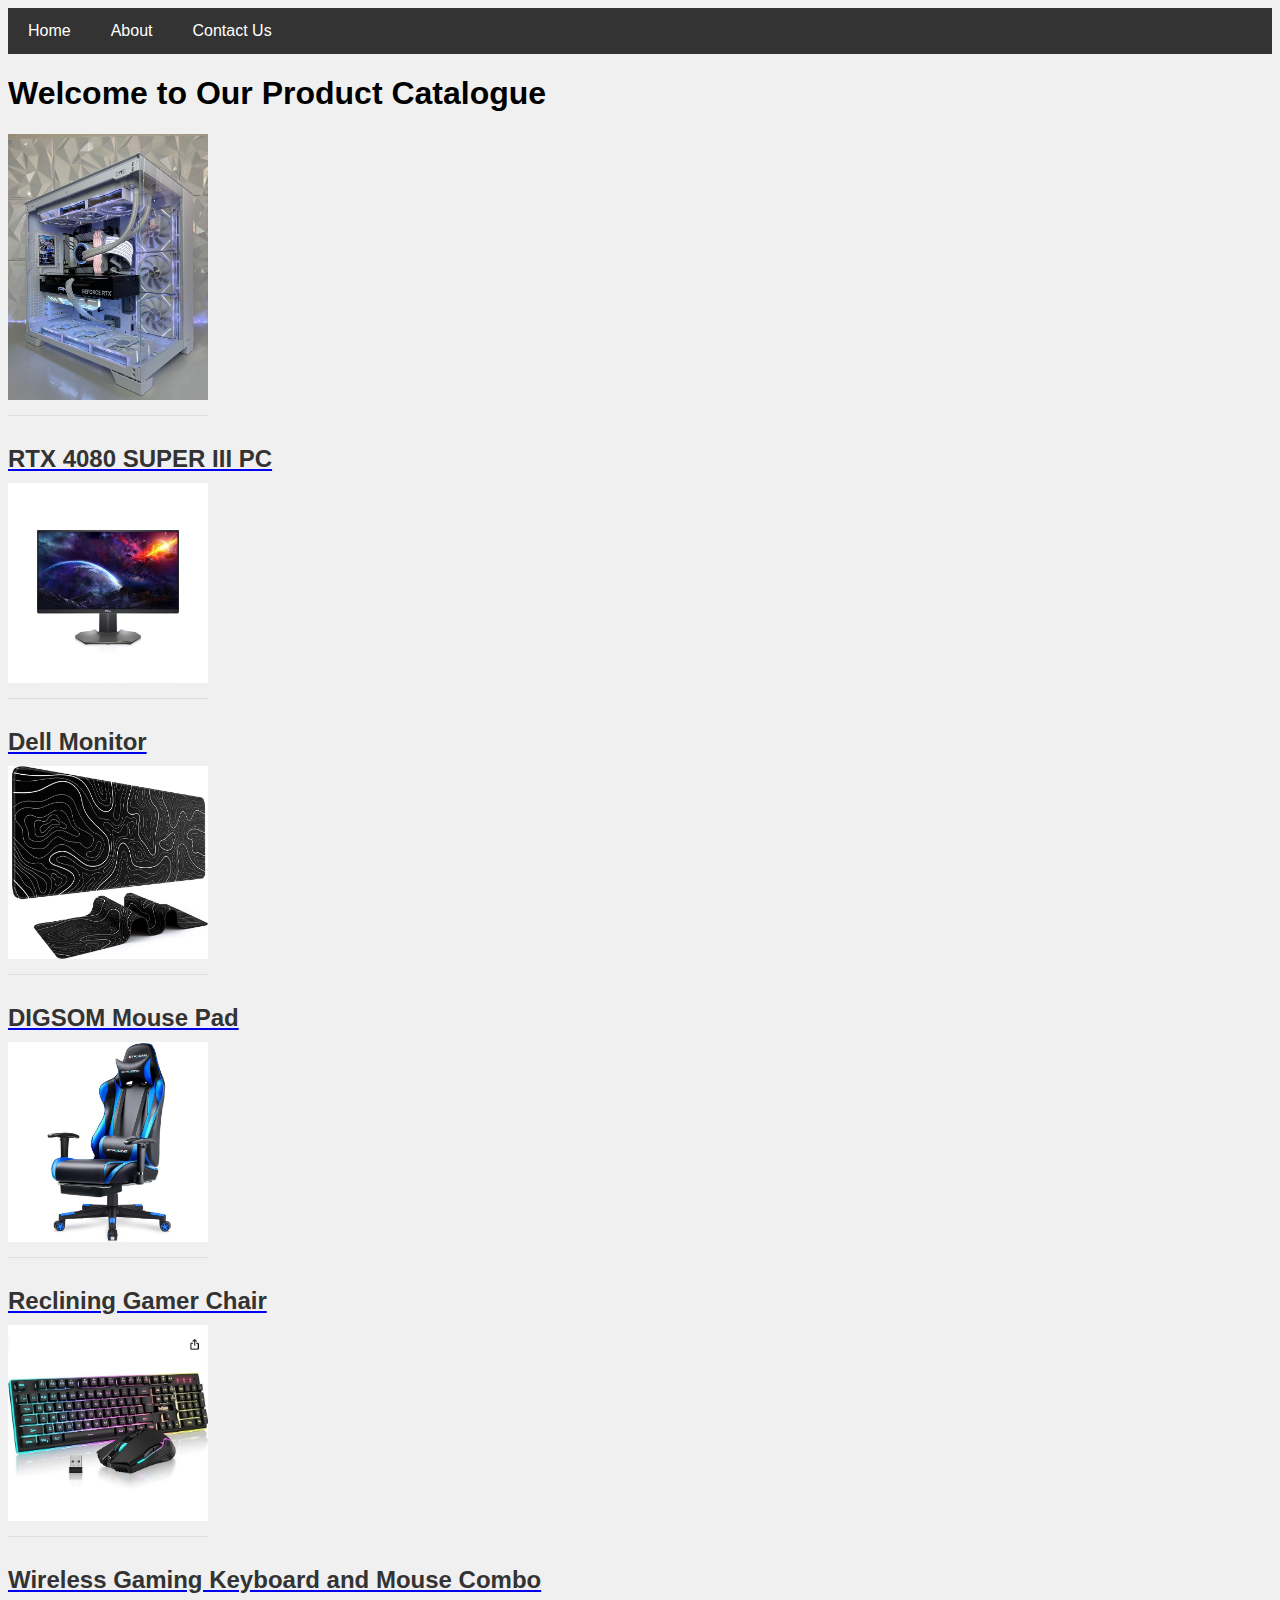
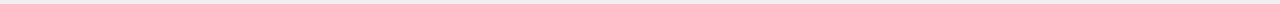
<file: index.html>
<!DOCTYPE html>
<html lang="en">
<head>
  <meta charset="UTF-8">
  <meta name="viewport" content="width=device-width, initial-scale=1.0">
  <title>Product Catalogue</title>
  <link rel="stylesheet" href="styles.css">
</head>
<body>
  <nav>
    <ul>
      <li><a href="index.html">Home</a></li>
      <li><a href="about.html">About</a></li>
      <li><a href="contact.html">Contact Us</a></li>
    </ul>
  </nav>

  <h1>Welcome to Our Product Catalogue</h1>
  
  <div class="product-gallery">
    <a href="product1.html">
      <div class="product">
        <img src="./images/(EOFY SALE) RTX 4080 SUPER III PC - i9-14900KF - 32GB RAM - 1TB Gen4 SSD.jpeg" alt="Product 1">
        <h2>RTX 4080 SUPER III PC</h2>
      </div>
    </a>
    <a href="product2.html">
      <div class="product">
        <img src="./images/Dell Monitor Technology Antiglare Metallic.jpeg" alt="Product 2">
        <h2>Dell Monitor</h2>
      </div>
    </a>
    <a href="product3.html">
      <div class="product">
        <img src="./images/DIGSOM Mouse Pad.jpeg" alt="Product 3">
        <h2>DIGSOM Mouse Pad</h2>
      </div>
    </a>
    <a href="product4.html">
      <div class="product">
        <img src="./images/GTRACING Gaming Chair with Footrest, Ergonomic Computer Game Desk, Reclining Gamer Chair Seat Height Adjustment, Swivel Rocker with Headrest and Lumbar (Blue).jpeg" alt="Product 4">
        <h2>Reclining Gamer Chair</h2>
      </div>
    </a>
    <a href="product5.html">
      <div class="product">
        <img src="./images/Wireless Gaming Keyboard and Mouse Combo.jpeg" alt="Product 5">
        <h2>Wireless Gaming Keyboard and Mouse Combo</h2>
      </div>
    </a>
  </div>
</body>
</html>
</file>
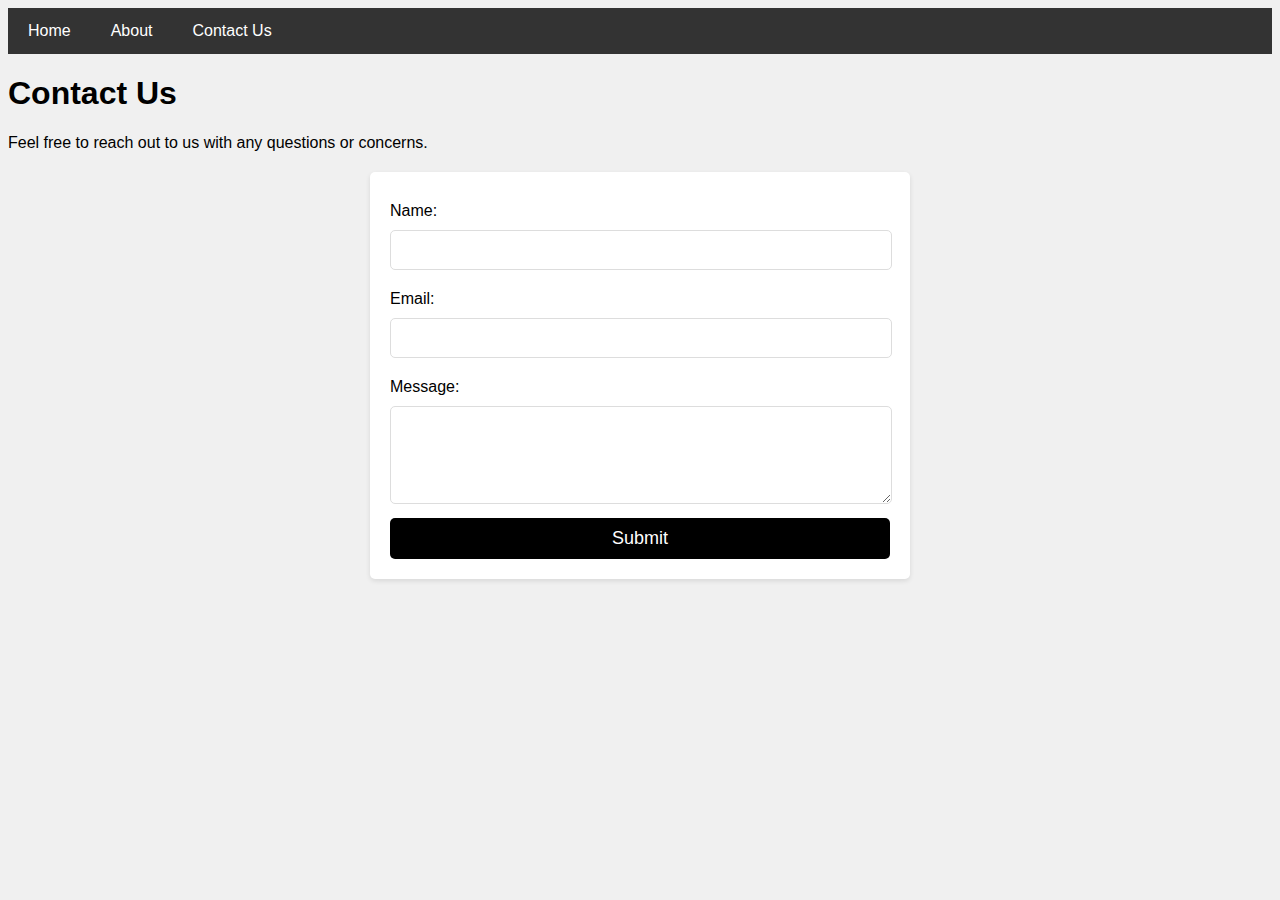
<file: contact.html>
<!DOCTYPE html>
<html lang="en">
<head>
  <meta charset="UTF-8">
  <meta name="viewport" content="width=device-width, initial-scale=1.0">
  <title>Contact Us</title>
  <link rel="stylesheet" href="styles.css">
</head>
<body>
  <nav>
    <ul>
      <li><a href="index.html">Home</a></li>
      <li><a href="about.html">About</a></li>
      <li><a href="contact.html">Contact Us</a></li>
    </ul>
  </nav>

  <h1>Contact Us</h1>
  <p>Feel free to reach out to us with any questions or concerns.</p>

  <form class="contact-form">
    <label for="name">Name:</label>
    <input type="text" id="name" name="name" required>

    <label for="email">Email:</label>
    <input type="email" id="email" name="email" required>

    <label for="message">Message:</label>
    <textarea id="message" name="message" rows="4" cols="50" required></textarea>

    <button type="submit">Submit</button>
  </form>
</body>
</html>
</file>
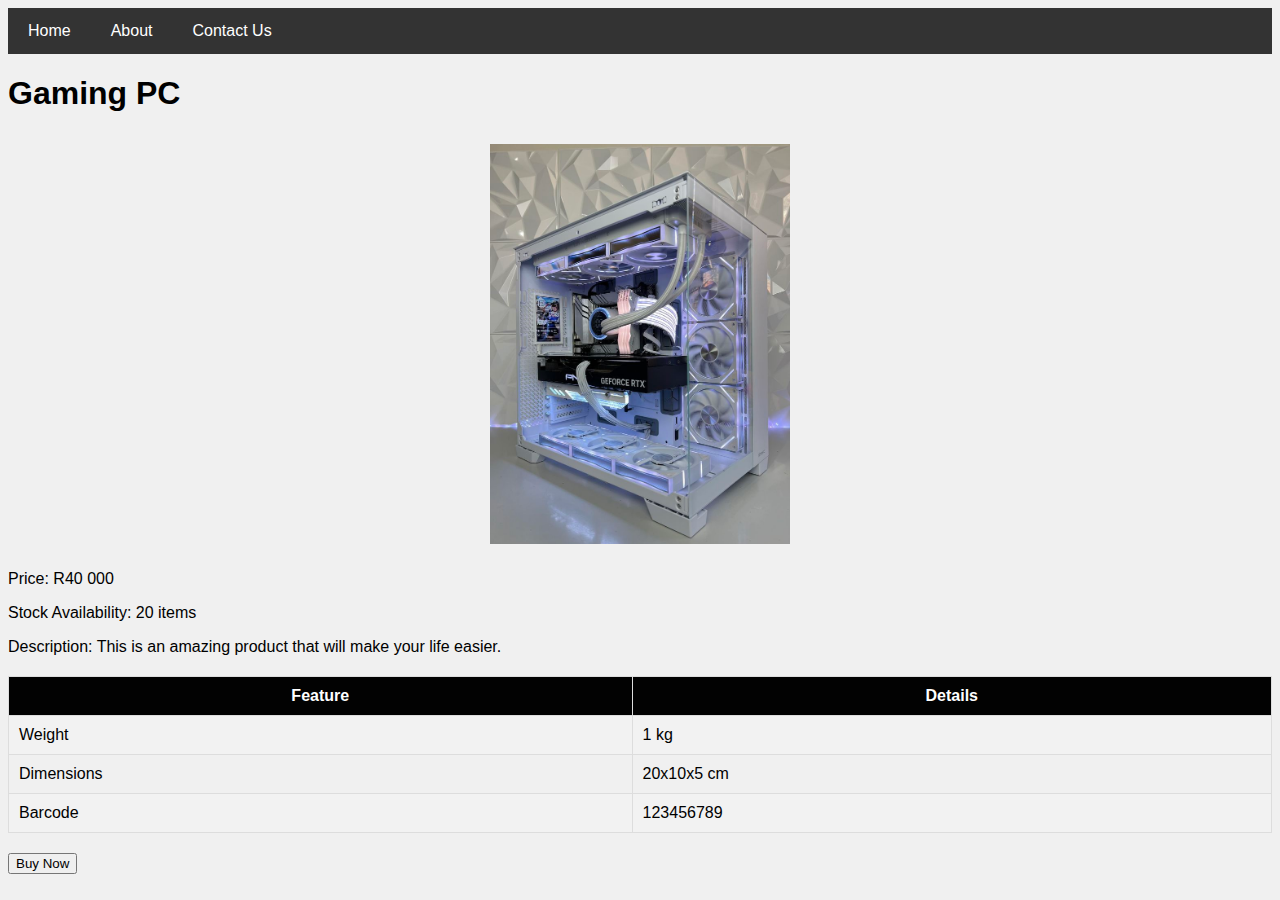
<file: product1.html>
<!DOCTYPE html>
<html lang="en">
<head>
  <meta charset="UTF-8">
  <meta name="viewport" content="width=device-width, initial-scale=1.0">
  <title>Product 1</title>
  <link rel="stylesheet" href="styles.css">
</head>
<body>
  <nav>
    <ul>
      <li><a href="index.html">Home</a></li>
      <li><a href="about.html">About</a></li>
      <li><a href="contact.html">Contact Us</a></li>
    </ul>
  </nav>
  
  <h1>Gaming PC</h1>
  
  <div class="product-images">
    <img src="./images/(EOFY SALE) RTX 4080 SUPER III PC - i9-14900KF - 32GB RAM - 1TB Gen4 SSD.jpeg" alt="Product 1 Image 1">
  </div>
  
  <p>Price: R40 000</p>
  <p>Stock Availability: 20 items</p>
  
  <p>Description: This is an amazing product that will make your life easier.</p>
  
  <table>
    <tr>
      <th>Feature</th>
      <th>Details</th>
    </tr>
    <tr>
      <td>Weight</td>
      <td>1 kg</td>
    </tr>
    <tr>
      <td>Dimensions</td>
      <td>20x10x5 cm</td>
    </tr>
    <tr>
      <td>Barcode</td>
      <td>123456789</td>
    </tr>
  </table>
  
  <button>Buy Now</button>
</body>
</html>
</file>
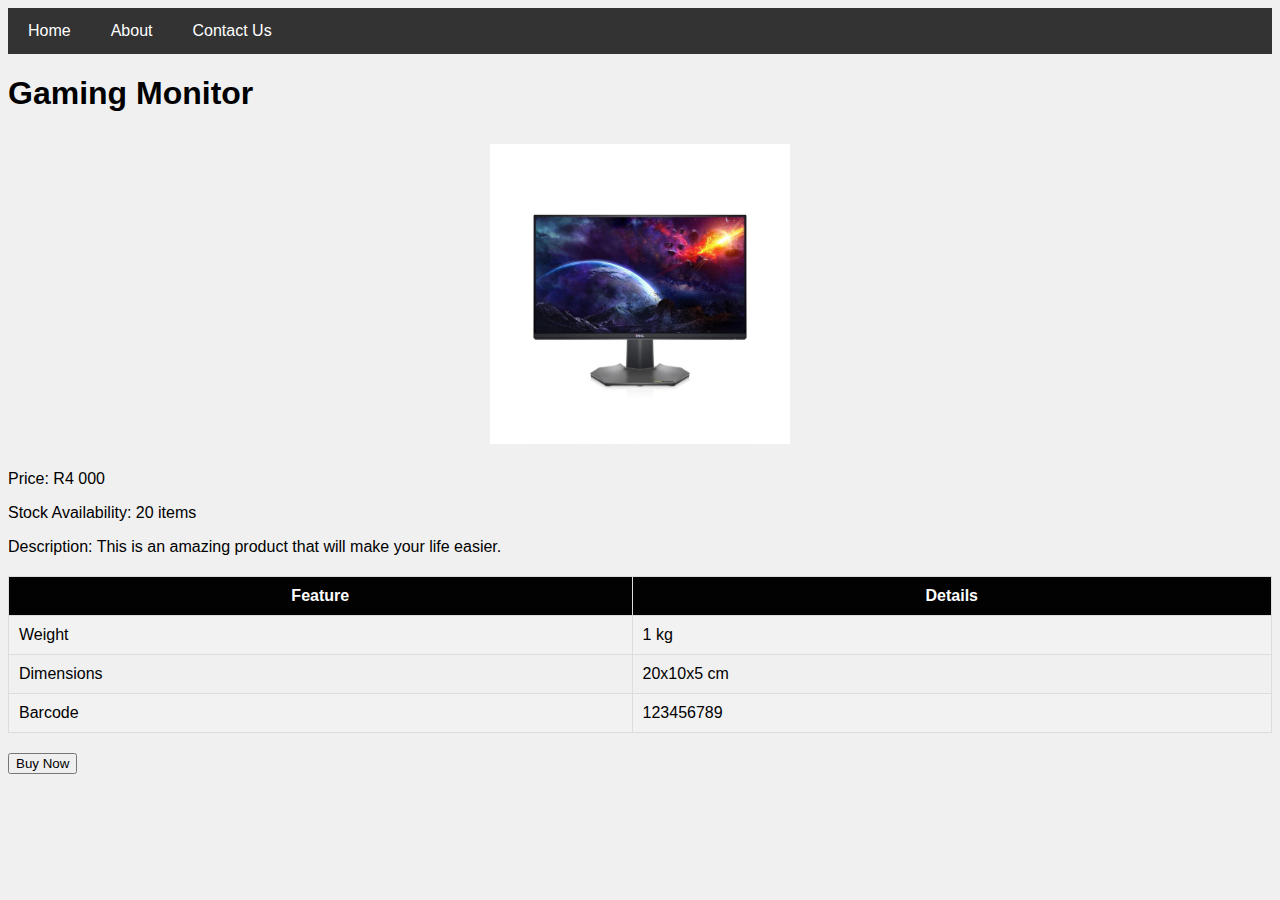
<file: product2.html>
<!DOCTYPE html>
<html lang="en">
<head>
  <meta charset="UTF-8">
  <meta name="viewport" content="width=device-width, initial-scale=1.0">
  <title>Product 1</title>
  <link rel="stylesheet" href="styles.css">
</head>
<body>
  <nav>
    <ul>
      <li><a href="index.html">Home</a></li>
      <li><a href="about.html">About</a></li>
      <li><a href="contact.html">Contact Us</a></li>
    </ul>
  </nav>
  
  <h1>Gaming Monitor</h1>
  
  <div class="product-images">
    <img src="./images/Dell Monitor Technology Antiglare Metallic.jpeg" alt="Product 1 Image 1">
  </div>
  
  <p>Price: R4 000</p>
  <p>Stock Availability: 20 items</p>
  
  <p>Description: This is an amazing product that will make your life easier.</p>
  
  <table>
    <tr>
      <th>Feature</th>
      <th>Details</th>
    </tr>
    <tr>
      <td>Weight</td>
      <td>1 kg</td>
    </tr>
    <tr>
      <td>Dimensions</td>
      <td>20x10x5 cm</td>
    </tr>
    <tr>
      <td>Barcode</td>
      <td>123456789</td>
    </tr>
  </table>
  
  <button>Buy Now</button>
</body>
</html>
</file>
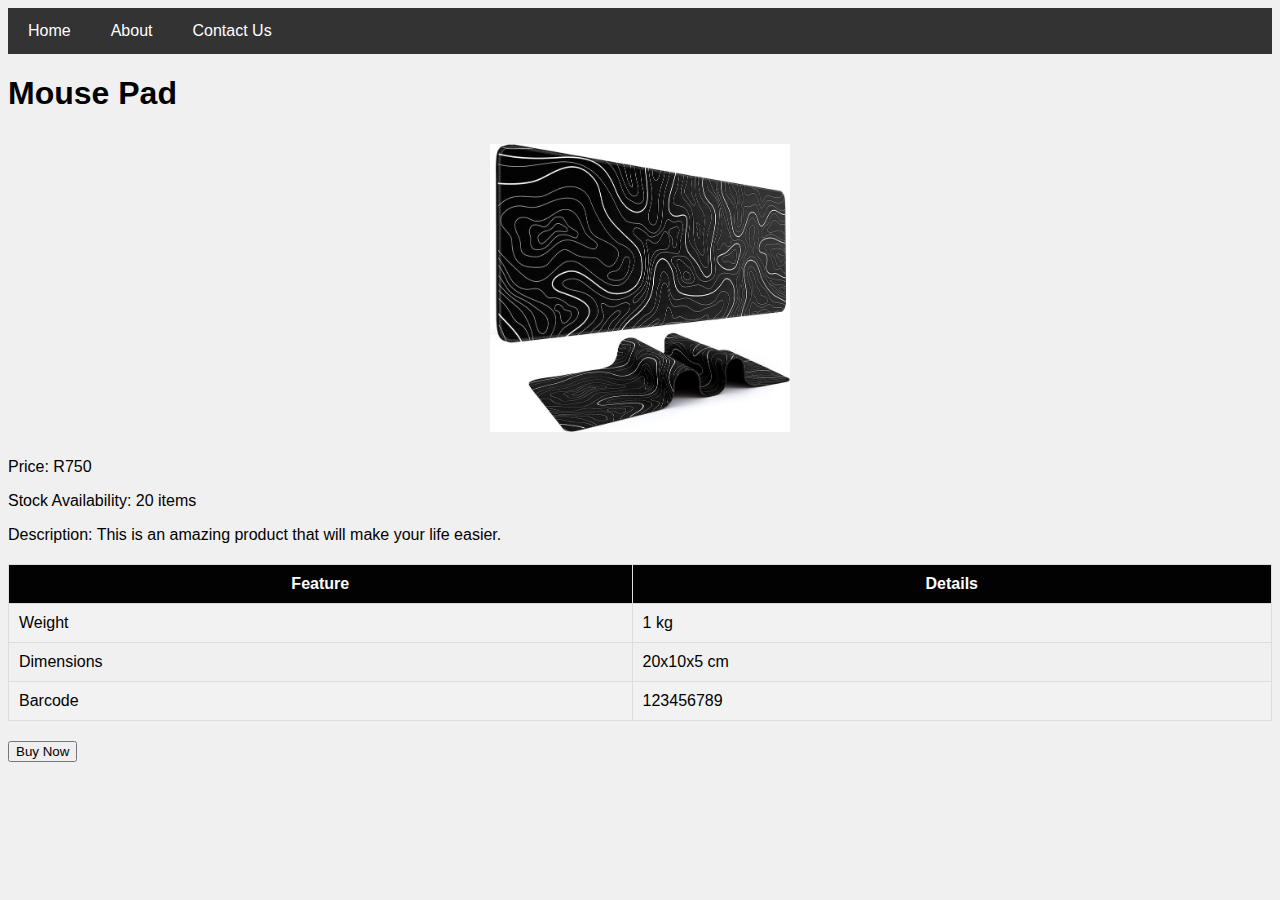
<file: product3.html>
<!DOCTYPE html>
<html lang="en">
<head>
  <meta charset="UTF-8">
  <meta name="viewport" content="width=device-width, initial-scale=1.0">
  <title>Product 3</title>
  <link rel="stylesheet" href="styles.css">
</head>
<body>
  <nav>
    <ul>
      <li><a href="index.html">Home</a></li>
      <li><a href="about.html">About</a></li>
      <li><a href="contact.html">Contact Us</a></li>
    </ul>
  </nav>
  
  <h1>Mouse Pad</h1>
  
  <div class="product-images">
    <img src="./images/DIGSOM Mouse Pad.jpeg" alt="Product 3 Image 1">
  </div>
  
  <p>Price: R750</p>
  <p>Stock Availability: 20 items</p>
  
  <p>Description: This is an amazing product that will make your life easier.</p>
  
  <table>
    <tr>
      <th>Feature</th>
      <th>Details</th>
    </tr>
    <tr>
      <td>Weight</td>
      <td>1 kg</td>
    </tr>
    <tr>
      <td>Dimensions</td>
      <td>20x10x5 cm</td>
    </tr>
    <tr>
      <td>Barcode</td>
      <td>123456789</td>
    </tr>
  </table>
  
  <button>Buy Now</button>
</body>
</html>
</file>
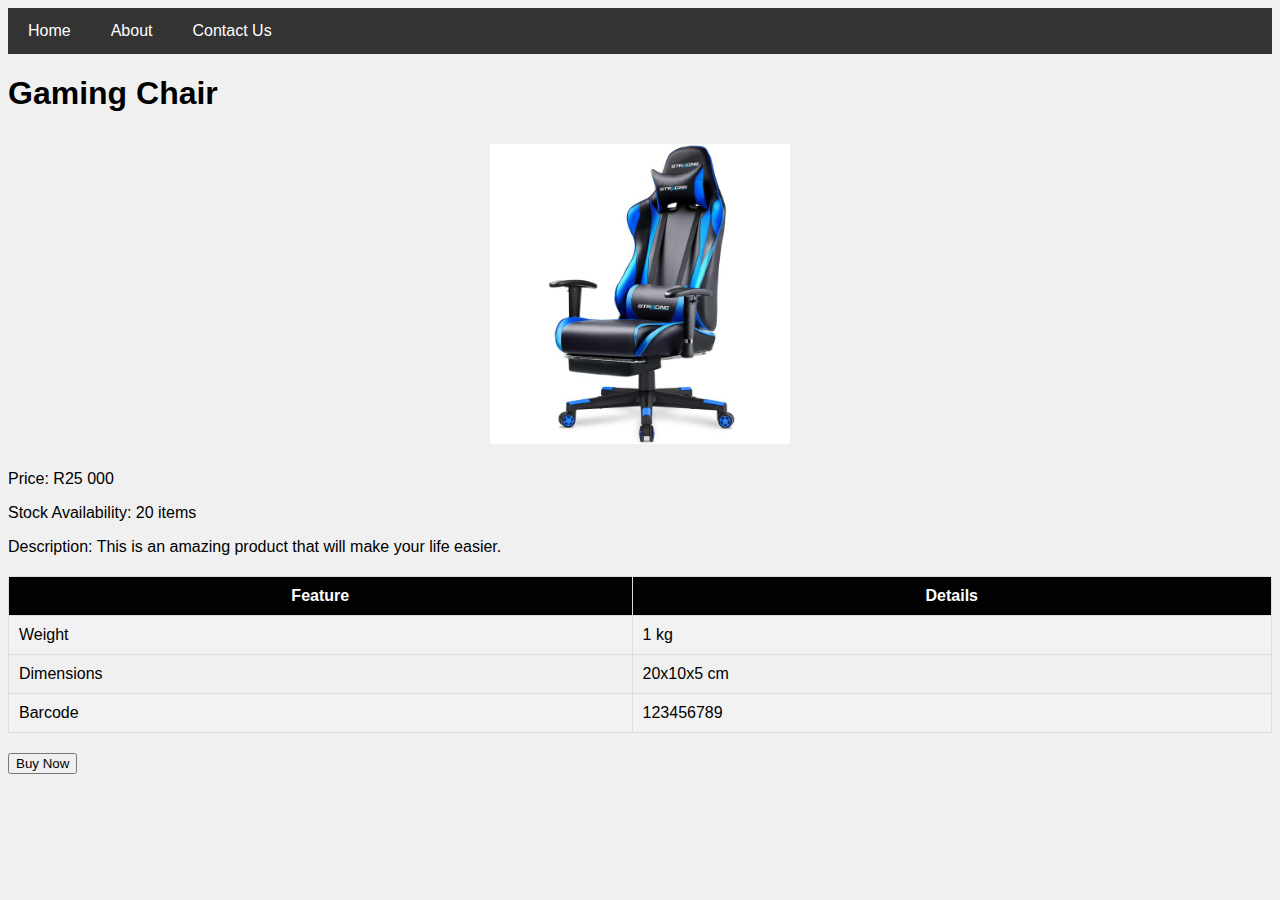
<file: product4.html>
<!DOCTYPE html>
<html lang="en">
<head>
  <meta charset="UTF-8">
  <meta name="viewport" content="width=device-width, initial-scale=1.0">
  <title>Product 4</title>
  <link rel="stylesheet" href="styles.css">
</head>
<body>
  <nav>
    <ul>
      <li><a href="index.html">Home</a></li>
      <li><a href="about.html">About</a></li>
      <li><a href="contact.html">Contact Us</a></li>
    </ul>
  </nav>
  
  <h1>Gaming Chair</h1>
  
  <div class="product-images">
    <img src="./images/GTRACING Gaming Chair with Footrest, Ergonomic Computer Game Desk, Reclining Gamer Chair Seat Height Adjustment, Swivel Rocker with Headrest and Lumbar (Blue).jpeg" alt="Product 1 Image 1">
  </div>
  
  <p>Price: R25 000</p>
  <p>Stock Availability: 20 items</p>
  
  <p>Description: This is an amazing product that will make your life easier.</p>
  
  <table>
    <tr>
      <th>Feature</th>
      <th>Details</th>
    </tr>
    <tr>
      <td>Weight</td>
      <td>1 kg</td>
    </tr>
    <tr>
      <td>Dimensions</td>
      <td>20x10x5 cm</td>
    </tr>
    <tr>
      <td>Barcode</td>
      <td>123456789</td>
    </tr>
  </table>
  
  <button>Buy Now</button>
</body>
</html>
</file>
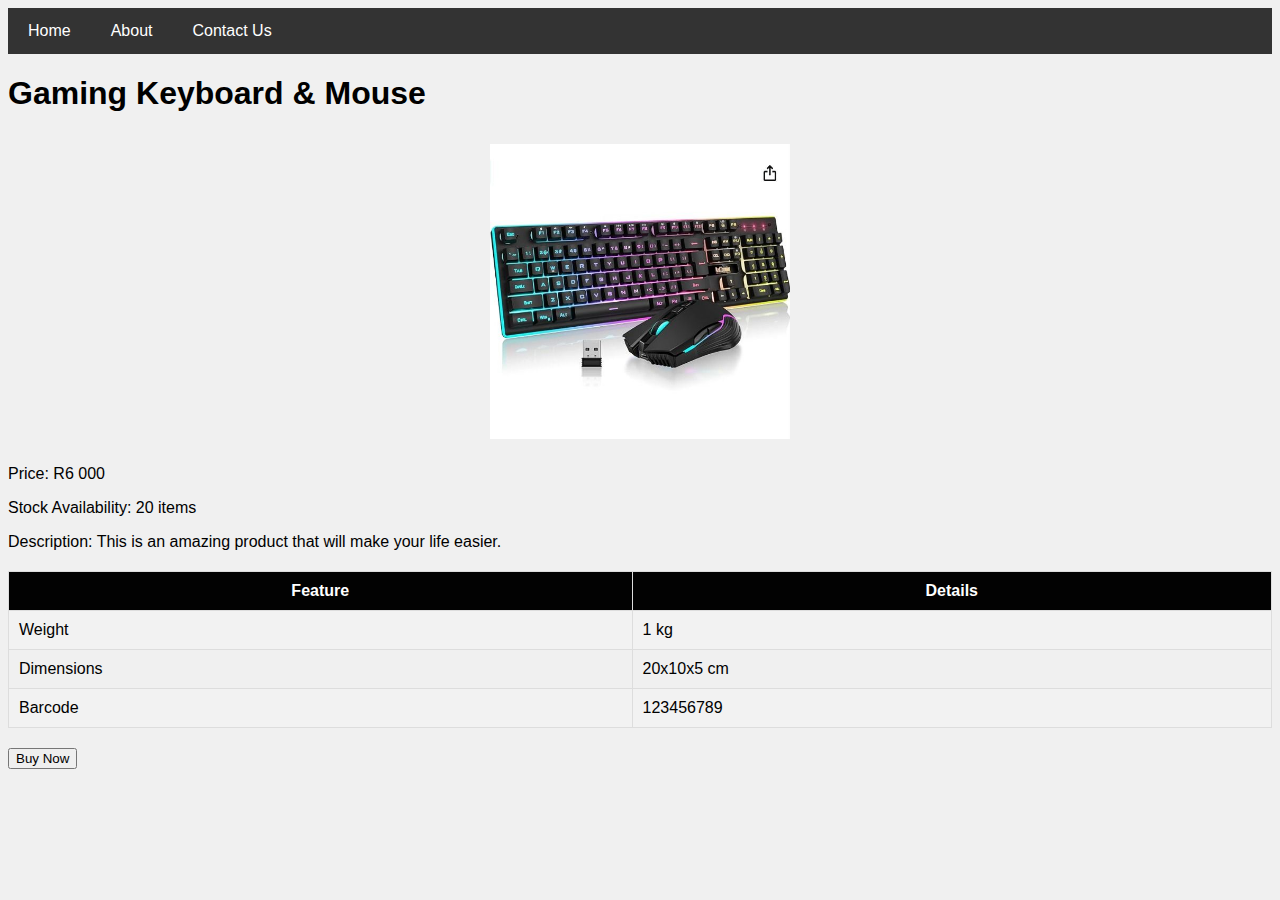
<file: product5.html>
<!DOCTYPE html>
<html lang="en">
<head>
  <meta charset="UTF-8">
  <meta name="viewport" content="width=device-width, initial-scale=1.0">
  <title>Product 5</title>
  <link rel="stylesheet" href="styles.css">
</head>
<body>
  <nav>
    <ul>
      <li><a href="index.html">Home</a></li>
      <li><a href="about.html">About</a></li>
      <li><a href="contact.html">Contact Us</a></li>
    </ul>
  </nav>
  
  <h1>Gaming Keyboard & Mouse </h1>
  
  <div class="product-images">
    <img src="./images/Wireless Gaming Keyboard and Mouse Combo.jpeg" alt="Product 1 Image 1">
  </div>
  
  <p>Price: R6 000</p>
  <p>Stock Availability: 20 items</p>
  
  <p>Description: This is an amazing product that will make your life easier.</p>
  
  <table>
    <tr>
      <th>Feature</th>
      <th>Details</th>
    </tr>
    <tr>
      <td>Weight</td>
      <td>1 kg</td>
    </tr>
    <tr>
      <td>Dimensions</td>
      <td>20x10x5 cm</td>
    </tr>
    <tr>
      <td>Barcode</td>
      <td>123456789</td>
    </tr>
  </table>
  
  <button>Buy Now</button>
</body>
</html>
</file>
<file: styles.css>
body {
    font-family: Arial, sans-serif;
    background-color: #f0f0f0;
  }
  
  nav {
    background-color: #333;
    overflow: hidden;
  }
  
  nav ul {
    list-style-type: none;
    margin: 0;
    padding: 0;
  }
  
  nav ul li {
    float: left;
  }
  
  nav ul li a {
    display: block;
    color: white;
    text-align: center;
    padding: 14px 20px;
    text-decoration: none;
  }
  
  nav ul li a:hover {
    background-color: #111;
    color: #fff;
  }
  
  nav ul li a.active {
    background-color: #4CAF50;
    color: white;
  }
  
  
  .product img { 
    width: 200px; 
    height: auto; 
    border-bottom: 1px solid #ddd; 
    padding-bottom: 15px; 
    margin-bottom: 15px; 
   } 

   .product h2 { 
    color: #333; 
    margin: 10px 0; 
   } 

   .product:hover { 
    transform: scale(1.05);
   } 

   .product-details { 
    display: flex; 
    flex-direction: column; 
    align-items: center; 
    padding: 20px; 
    } 

    .product-images { 
    display: flex; 
    flex-direction: column; 
    align-items: center; 
   } 

   .product-images img {
     width: 300px; 
     height: auto; 
     margin: 10px 0; 
    } 

    .product-info { 
    text-align: left; 
    max-width: 600px; 
    margin: 20px 0; 
    } 

    .product-info p, .product-info table { 
    margin: 10px 0; 
    } 

    table { 
    width: 100%; 
    border-collapse: collapse; 
    margin: 20px 0; 
    } 

    th, td { 
    padding: 10px;
    border: 1px solid #ddd;
    }

    th { 
    background-color: #020202; 
    color: white;
    }

    tr:nth-child(even) { 
    background-color: #f2f2f2;
    }
     
    tr:hover { 
    background-color: #ddd; 
    }
  
   .contact-form {
    max-width: 500px;
    margin: 20px auto;
    padding: 20px;
    background-color: white; box-shadow: 0 2px 5px rgba(0, 0, 0, 0.1);
    border-radius: 5px;
    } 
    .contact-form label {
     display: block;
      margin: 10px 0 5px;
     }
    .contact-form input, .contact-form textarea {
     width: calc(100% - 20px);
     padding: 10px;
     margin: 5px 0 10px;
     border: 1px solid #ddd;
     border-radius: 5px;
     font-size: 16px;
     }
    .contact-form button {
     width: 100%;
     padding: 10px; 
     background-color: #000000; 
     color: white; 
     border: none; 
     border-radius: 5px; 
     font-size: 18px; 
     cursor: pointer; 
    } 
    .contact-form button:hover { 
    background-color: #4e504e; 
    }
</file>
